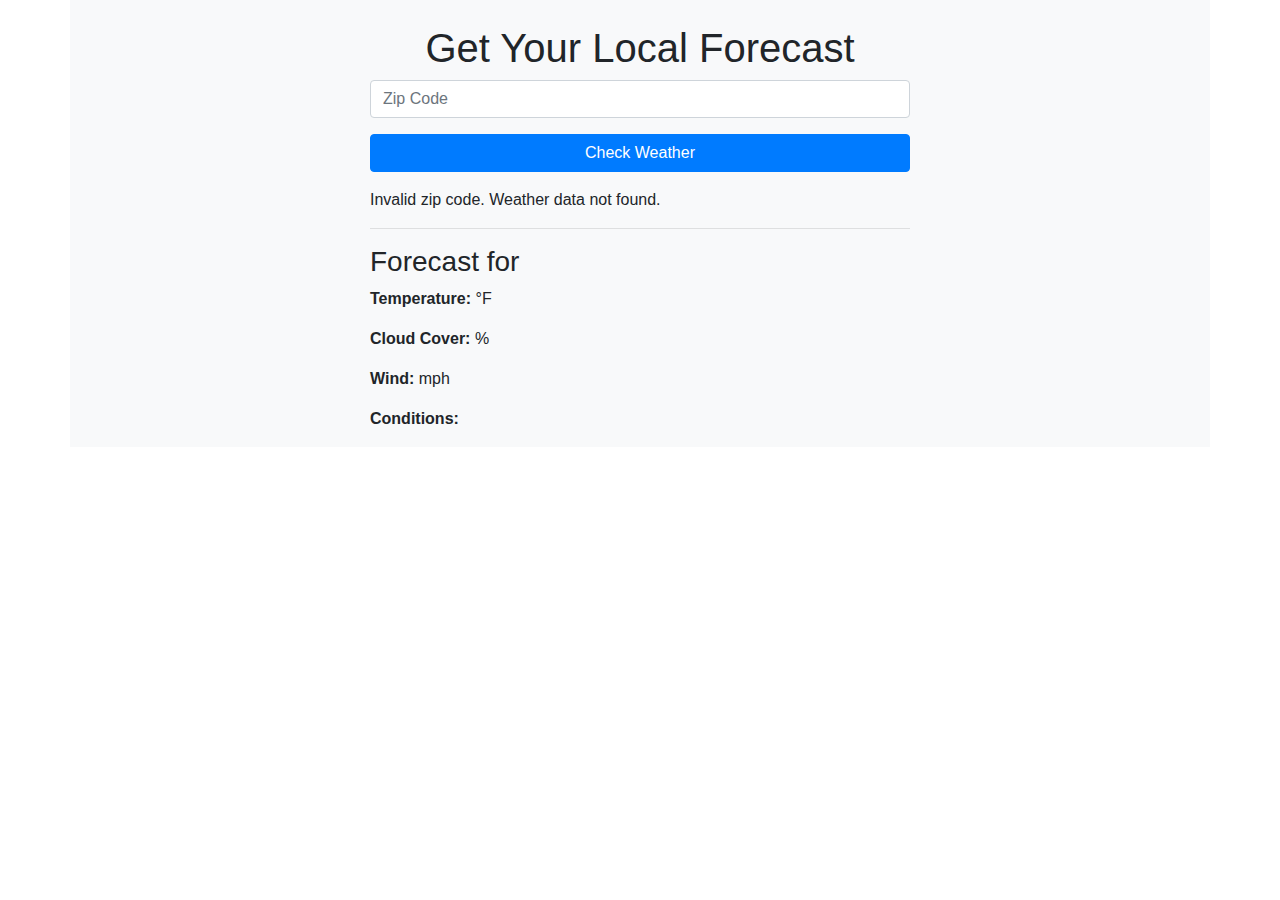
<file: weather-app/src/main/resources/templates/index.html>
<!DOCTYPE html>
<html xmlns:th="http://www.thymeleaf.org">
<head>
    <title>Weather App</title>
    <link href="https://stackpath.bootstrapcdn.com/bootstrap/4.3.1/css/bootstrap.min.css" rel="stylesheet">
    <script src="https://stackpath.bootstrapcdn.com/bootstrap/4.3.1/js/bootstrap.bundle.min.js"></script>
</head>
<body>
<div class="container bg-light justify-content-center">
    <div class="row">
        <div class="col-md-6 offset-md-3">
            <br/>
            <h1 class="text-center">Get Your Local Forecast</h1>
            <form th:action="@{/}" th:object="${request}" method="post" autocomplete="off" >
                <div class="form-group">
                    <input type="text" th:field="*{zipCode}" placeholder="Zip Code" class="form-control"/>
                </div>
                <div class="form-group">
                    <button class="btn btn-md btn-primary btn-block" name="Submit" value="Submit" type="Submit">Check Weather</button>
                </div>
            </form>
            <span th:if="${data != null && data.name == 'error'}">Invalid zip code. Weather data not found.</span>
            <div th:if="${data != null && data.name != 'error'}">
                <hr>
                <h3>Forecast for <span th:text="${data.name}"></span></h3>
                <p><b>Temperature:</b> <span th:text="${data.main.get('temp')}"></span> °F</p>
                <p><b>Cloud Cover:</b> <span th:text="${data.clouds.get('all')}"></span> %</p>
                <p><b>Wind:</b> <span th:text="${data.wind.get('speed')}"></span> mph</p>
                <p><b>Conditions:</b> <span th:text="${data.weather[0].get('description')}"></span>
                    <img th:src="@{${'http://openweathermap.org/img/w/' + data.weather[0].get('icon') + '.png'}}"></p>
            </div>
        </div>
    </div>
</div>
</body>

</html>
</file>
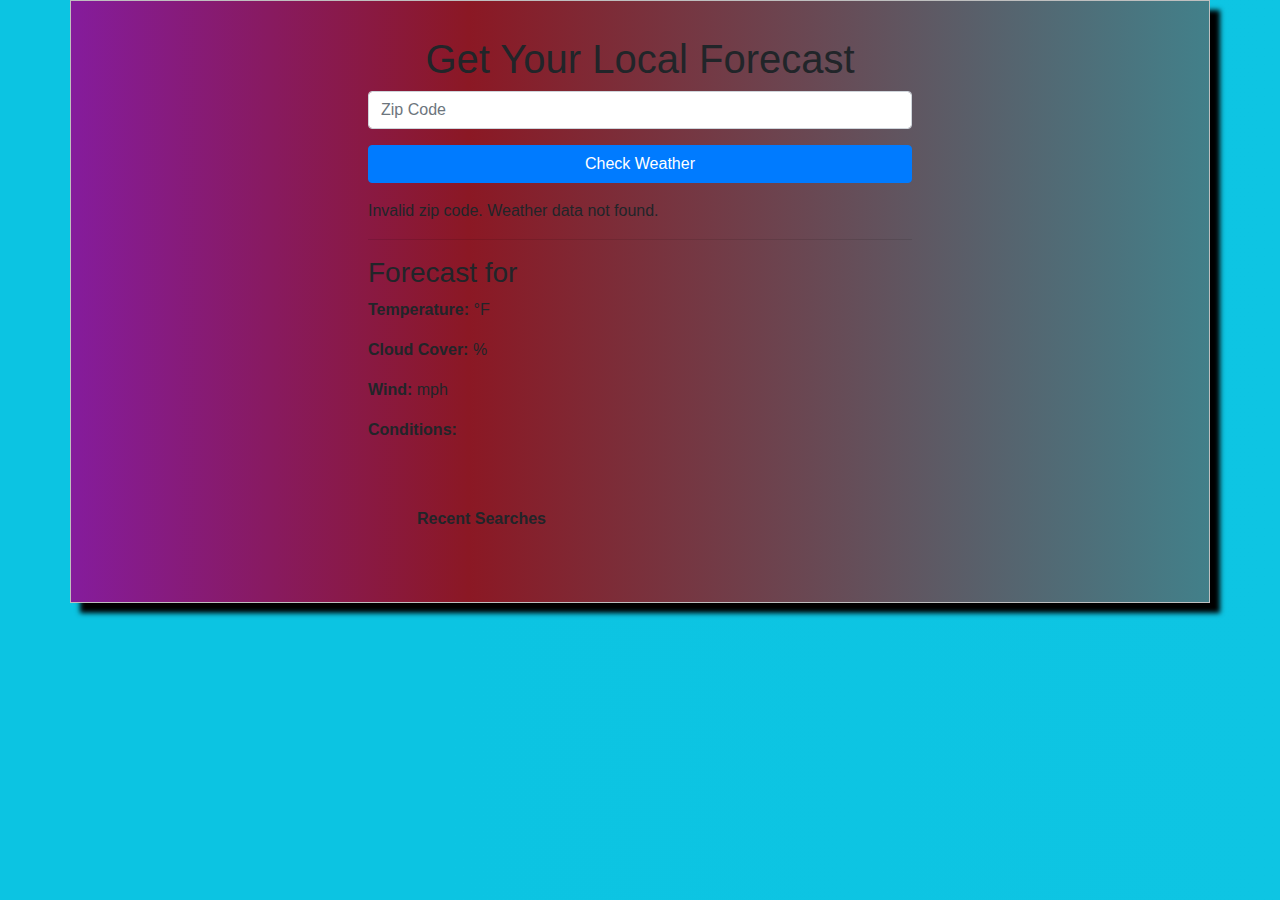
<file: FinalMonth/weather-app/src/main/resources/templates/index.html>
<!DOCTYPE html>
<html xmlns:th="http://www.thymeleaf.org">
<head>
    <title>Weather App</title>
    <link href="https://stackpath.bootstrapcdn.com/bootstrap/4.3.1/css/bootstrap.min.css" rel="stylesheet">
    <script src="https://stackpath.bootstrapcdn.com/bootstrap/4.3.1/js/bootstrap.bundle.min.js"></script>
    <link rel="stylesheet" href="../static/custom.css" th:href="@{/custom.css}">
</head>
<body>
<div class="container bg-light justify-content-center" >
    <div class="row">
        <div class="col-md-6 offset-md-3">
            <br/>
            <h1 class="text-center">Get Your Local Forecast</h1>
            <form th:action="@{/}" th:object="${request}" method="post" autocomplete="off" >
                <div class="form-group">
                    <input type="text" th:field="*{zipCode}" placeholder="Zip Code" class="form-control"/>
                </div>
                <div class="form-group">
                    <button class="btn btn-md btn-primary btn-block" name="Submit" value="Submit" type="Submit">Check Weather</button>
                </div>
            </form>
            <span th:if="${data != null && data.name == 'error'}">Invalid zip code. Weather data not found.</span>
            <div th:if="${data != null && data.name != 'error'}">
                <hr>
                <h3>Forecast for <span th:text="${data.name}"></span></h3>
                <p><b>Temperature:</b> <span th:text="${data.main.get('temp')}"></span> °F</p>
                <p><b>Cloud Cover:</b> <span th:text="${data.clouds.get('all')}"></span> %</p>
                <p><b>Wind:</b> <span th:text="${data.wind.get('speed')}"></span> mph</p>
                <p><b>Conditions:</b> <span th:text="${data.weather[0].get('description')}"></span>
                    <img th:src="@{${'http://openweathermap.org/img/w/' + data.weather[0].get('icon') + '.png'}}"></p>
            </div>
            <div class="col col-md-6 offset-md 3" style="padding:3rem">
                <table>
                    <thead>
                    <tr>
                        <th>Recent Searches</th>
                    </tr>
                    </thead>
                    <tbody>
                    <tr th:each="zipCode: ${zip_codes}" th:if="${zipCodeStat.index >= zipCodeStat.size - 10}">
                        <td th:text="${zipCode.zip}"></td>
                    </tr>
                    </tbody>
                </table>
            </div>
        </div>
    </div>
</div>
</body>

</html>
</file>
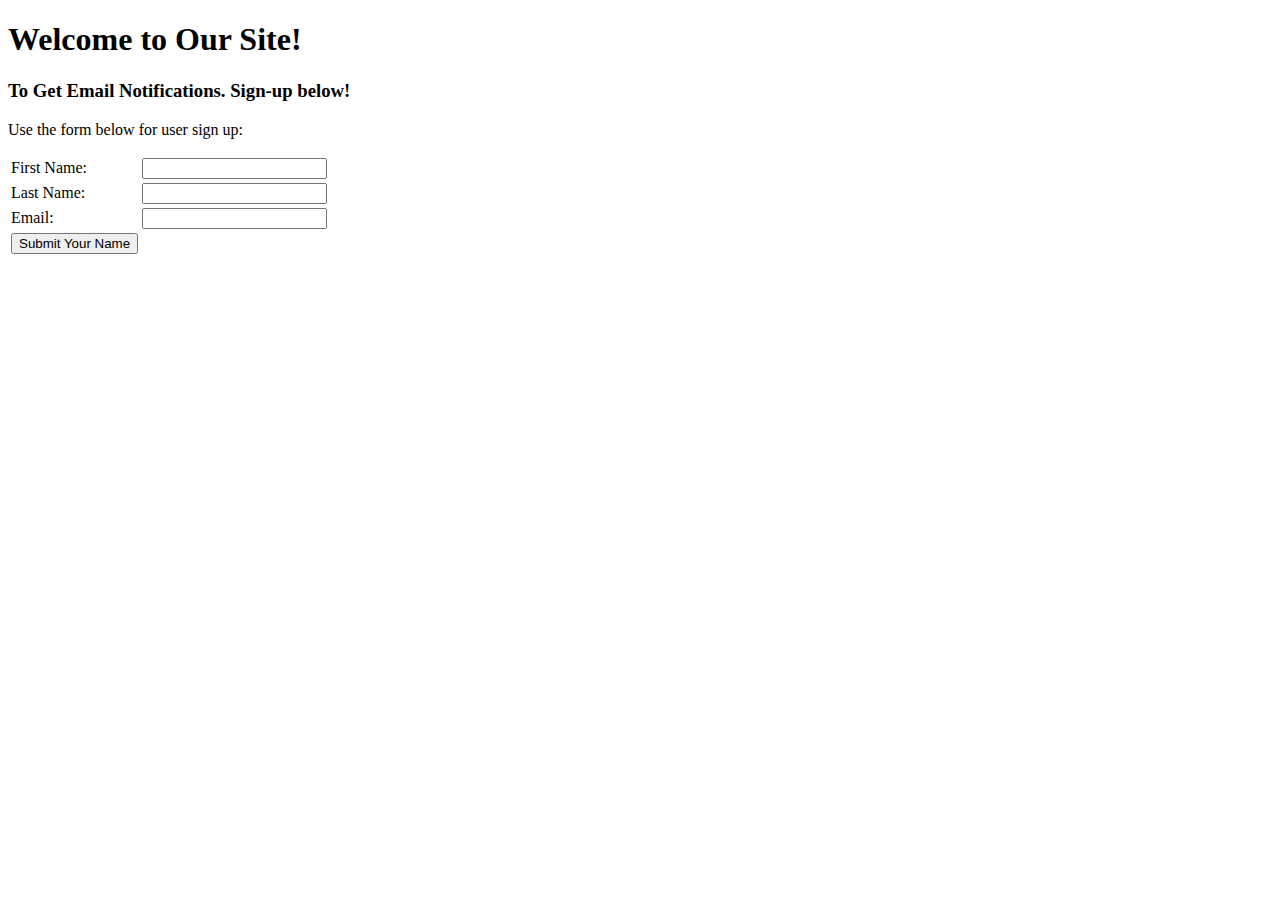
<file: week-15/SpringDataApp/src/main/resources/templates/user/index.html>
<!DOCTYPE html>
<html xmlns:th="http://www.thymeleaf.org">
  <head>
    <title>User Registration</title>
    <meta http-equiv="Content-Type" content="text/html; charset=UTF-8"/>
  </head>
  <body>
    <h1>Welcome to Our Site!</h1>
    <h3>To Get Email Notifications. Sign-up below!</h3>
    
    <!-- Add in the <body> of your template -->
<p>Use the form below for user sign up:</p>
 <form action="#" th:action="@{/}" th:object="${user}" method="post">
    <table>
	<tr>
            <td>First Name:</td>
	    <td><input type="text" th:field="*{firstName}" /></td>
	</tr>
	<tr>
	    <td>Last Name:</td>
	    <td><input type="text" th:field="*{lastName}" /></td>
	</tr>
	<tr>
    	    <td>Email:</td>
	    <td><input type="text" th:field="*{email}" /></td>
	</tr>
	<tr>
	    <td><button type="submit">Submit Your Name</button></td>
	</tr>
    </table>
</form>
    
  </body>
</html>
</file>
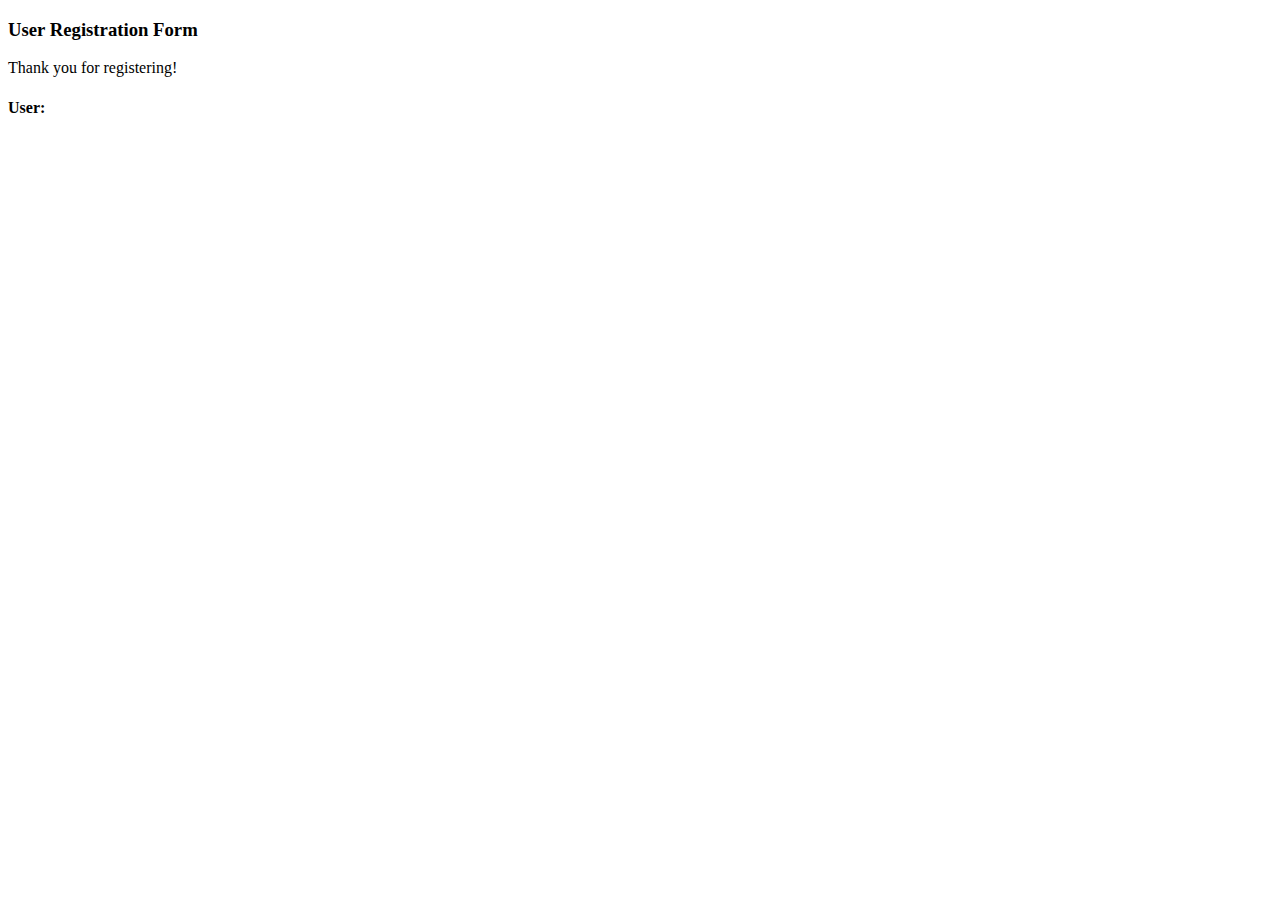
<file: week-15/SpringDataApp/src/main/resources/templates/user/result.html>
<!DOCTYPE html>
<html xmlns:th="http://www.thymeleaf.org">
<head>
<title>User Registration</title>
<meta http-equiv="Content-Type" content="text/html; charset=UTF-8" />
</head>
<body>
	<h3>User Registration Form</h3>
	<p>Thank you for registering!</p>
	<h4>User:</h4>
	<p th:text="${firstName}" />
	<p th:text="${lastName}" />
	<p th:text="${email}" />
</body>
</html>
</file>
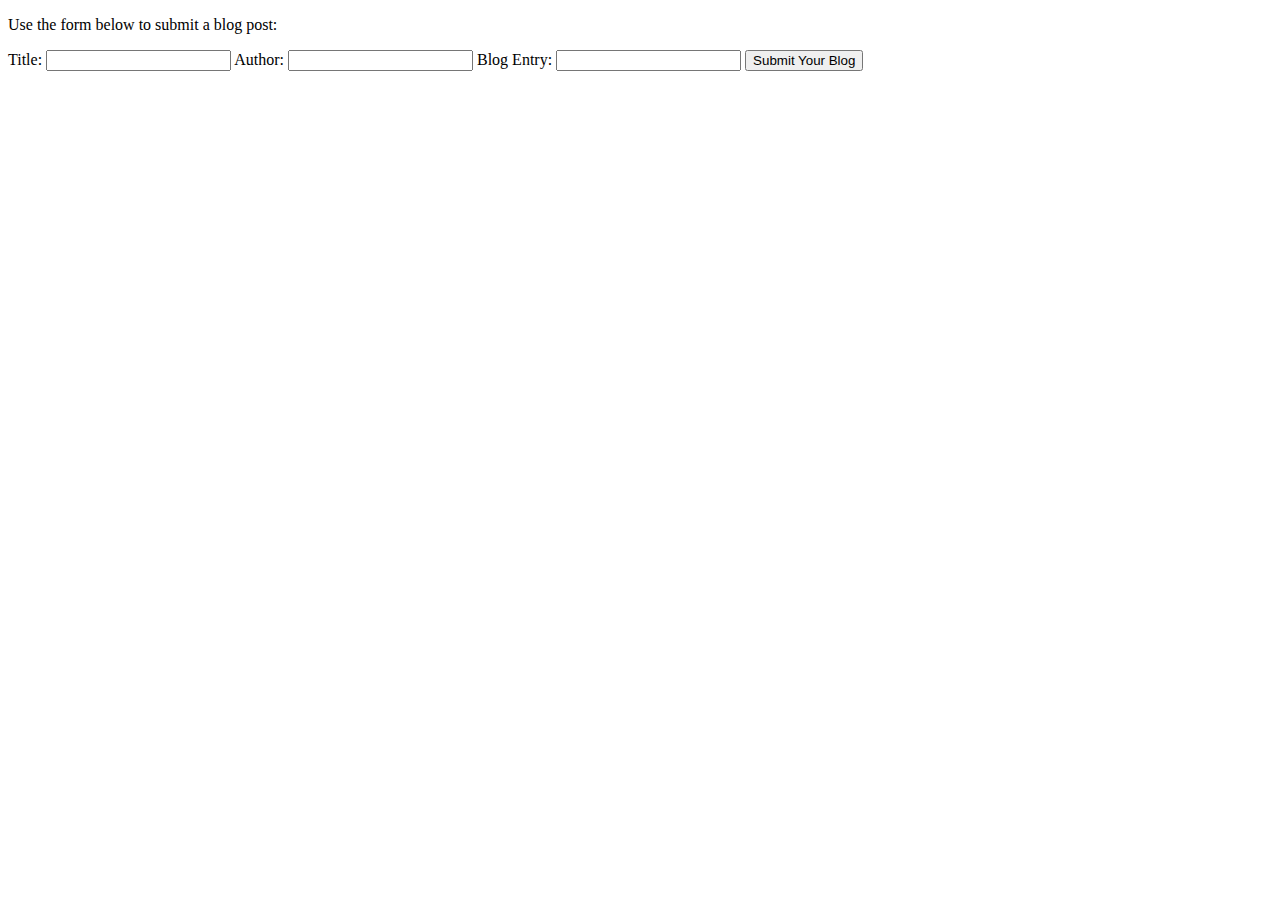
<file: week-15/WIN-TechTalentBlog/src/main/resources/templates/BlogPost/new.html>
<!DOCTYPE html>
<html lang="en" xmlns:th="http://thymeleaf.org">
  <head>
    <meta charset="UTF-8" />
    <meta name="viewport" content="width=device-width, initial-scale=1.0" />
    <title>Zach's Blog Site</title>

    <div th:replace="/fragments/styling :: head-style"></div>
  </head>
  <body>
    <div class="container">
        <div th:replace="/fragments/navbar :: navbar"></div>

        <div class="row">
            <p>Use the form below to submit a blog post:</p>
            <form action="#" th:action="@{/blogposts}" th:object="${blogPost}" method="POST">
              <label for="blogTitle">Title:</label>
              <input type="text" name="blogTitle" th:field="*{title}" />
    
              <label for="blogAuthor">Author:</label>
              <input type="text" name="blogAuthor" th:field="*{author}" />
    
              <label for="blogEntry">Blog Entry:</label>
              <input type="text" name="blogEntry" th:field="*{blogEntry}" />
    
              <button type="submit" class="btn btn-success">Submit Your Blog</button>
            </form>
        </div>
    </div>
    
    <div th:replace="/fragments/styling :: body-links"></div>
    </body>
</html>
</file>
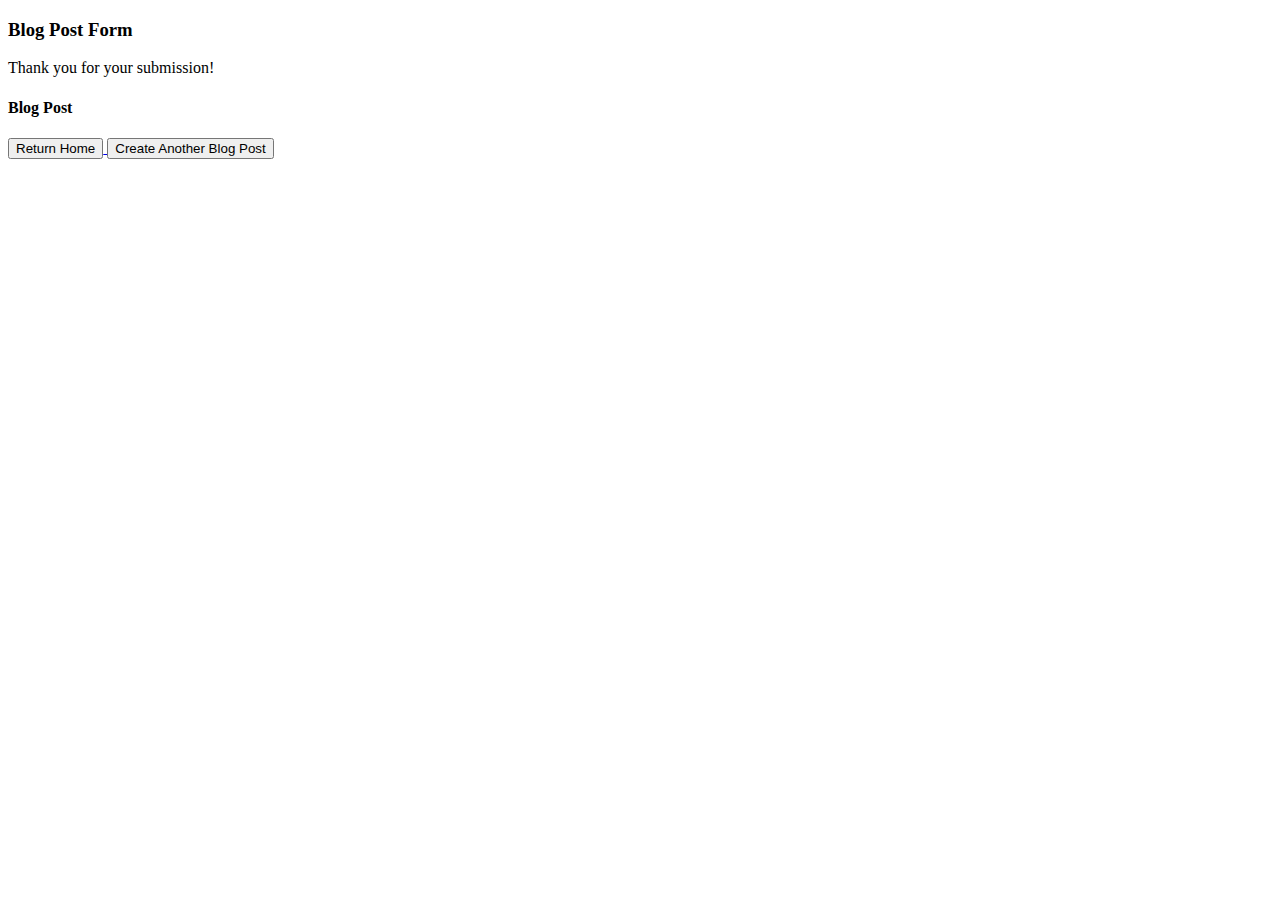
<file: week-15/WIN-TechTalentBlog/src/main/resources/templates/BlogPost/result.html>
<!DOCTYPE html>
<html lang="en" xmlns:th="http://thymeleaf.org">
  <head>
    <meta charset="UTF-8" />
    <meta name="viewport" content="width=device-width, initial-scale=1.0" />
    <title>Zach's Blog Site</title>

    <div th:replace="/fragments/styling :: head-style"></div>
  </head>
  <body>
    <div class="container">
		<div th:replace="/fragments/navbar :: navbar"></div>

		<div class="row">
			<div class="col-xl">
				<h3>Blog Post Form</h3>
				<p>Thank you for your submission!</p>

				<h4>Blog Post</h4>
				<p th:text="${title}" />
				<p th:text="${author}" />
				<p th:text="${blogEntry}" />
			</div>
		</div>

		<div class="row">
			<div class="col-md">
				<a href="/">
					<button class="btn btn-primary">Return Home</button>
				</a>
				<a href="/blogposts/new">
					<button class="btn btn-secondary">Create Another Blog Post</button>
				</a>
			</div>
		</div>
    </div>

    <div th:replace="/fragments/styling :: body-links"></div>
  </body>
</html>
</file>
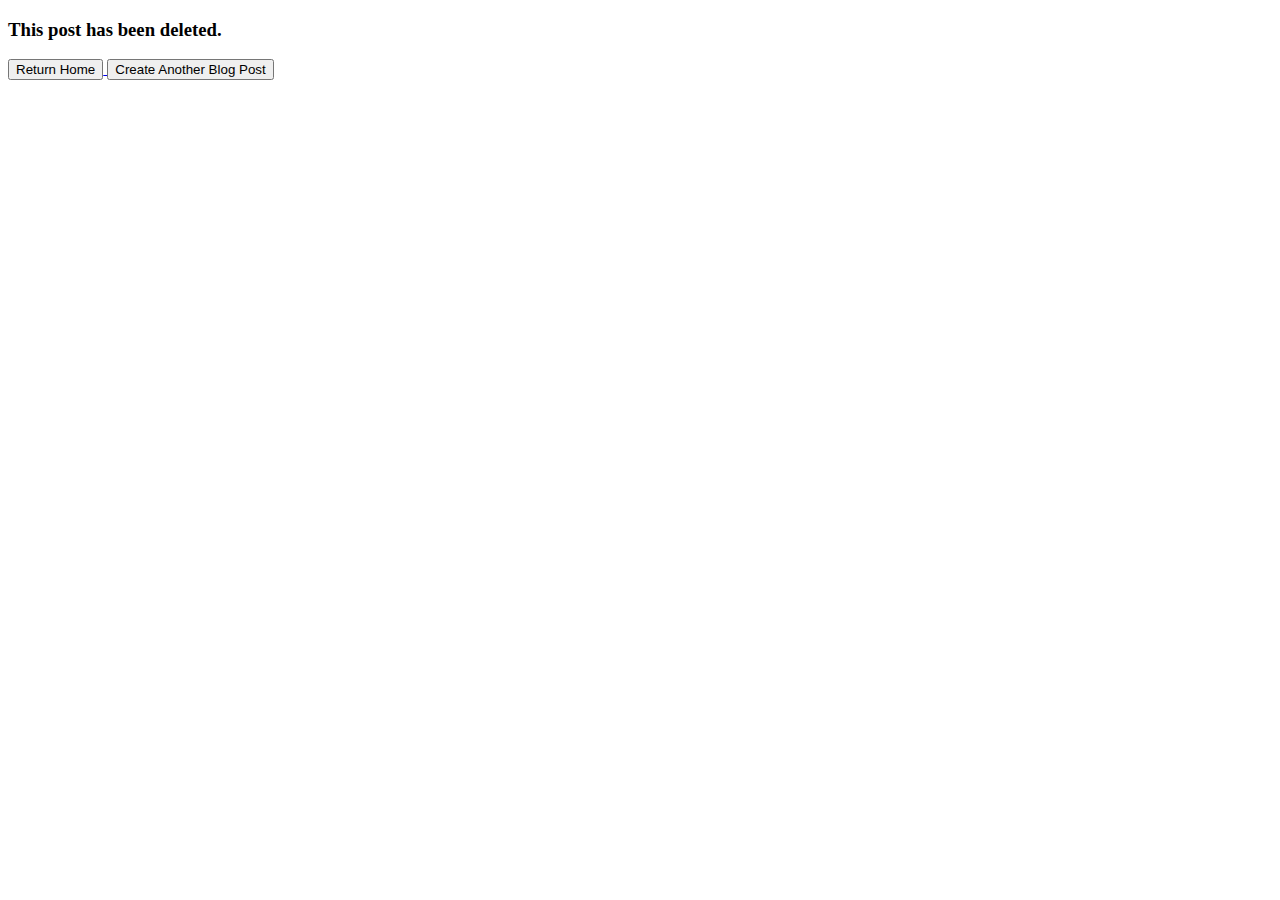
<file: week-16/WIN-TechTalentBlog-Day3/src/main/resources/templates/BlogPost/delete.html>
<!DOCTYPE html>
<html lang="en" xmlns:th="http://thymeleaf.org">
	<head>
		<meta charset="UTF-8" />
		<meta name="viewport" content="width=device-width, initial-scale=1.0" />
		<title>Zach's Blog Site</title>

		<div th:replace="/fragments/styling :: head-style"></div>
	</head>
	<body>
		<div class="container">
			<div th:replace="/fragments/navbar :: navbar"></div>

			<div class="row">
				<div class="col-xl">
					<h3>This post has been deleted.</h3>
				</div>
			</div>

			<div class="row">
				<div class="col-md">
					<a href="/">
						<button class="btn btn-primary">Return Home</button>
					</a>
					<a href="/blogposts/new">
						<button class="btn btn-secondary">Create Another Blog Post</button>
					</a>
				</div>
			</div>
		</div>

		<div th:replace="/fragments/styling :: body-links"></div>
	</body>
</html>
</file>
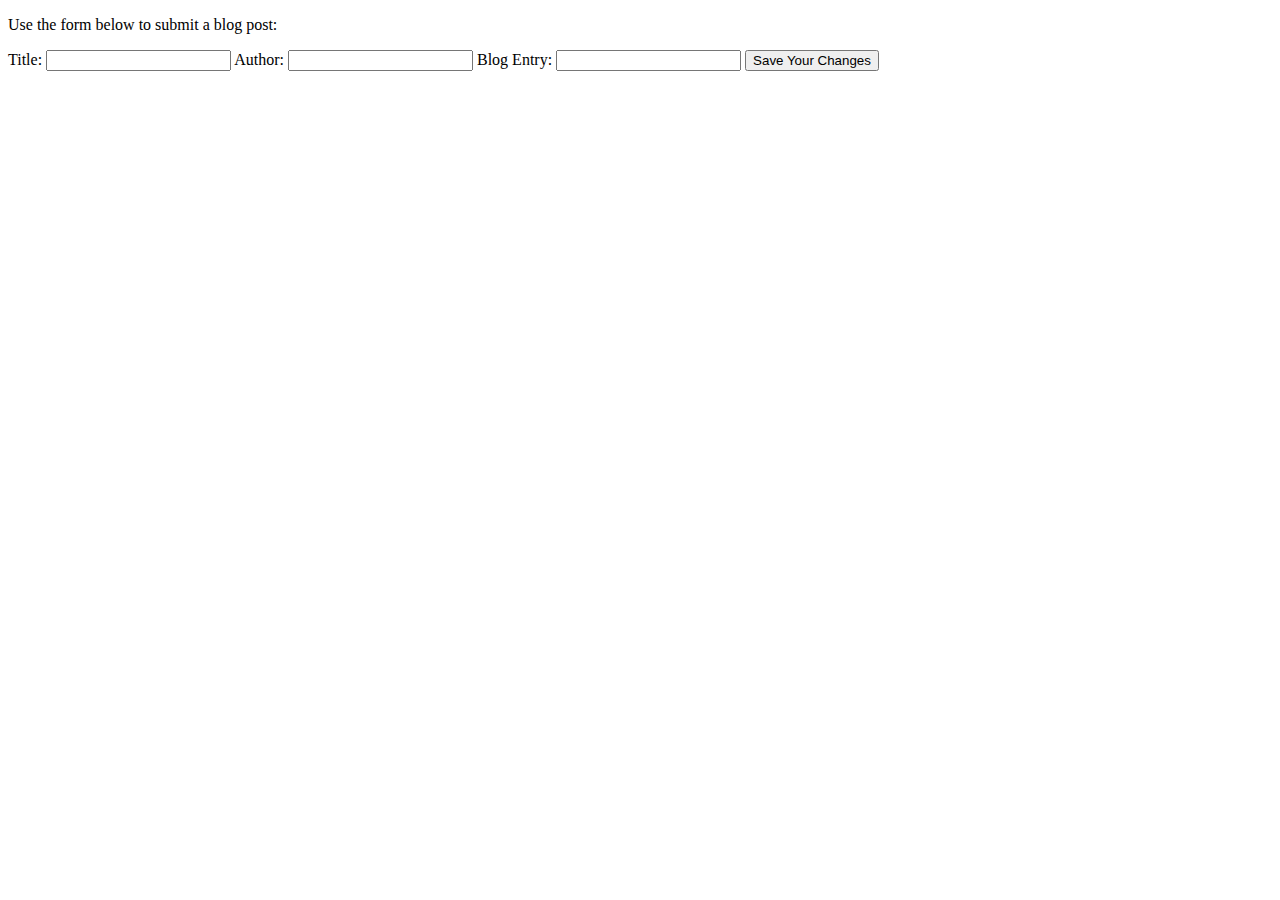
<file: week-16/WIN-TechTalentBlog-Day3/src/main/resources/templates/BlogPost/edit.html>
<!DOCTYPE html>
<html lang="en" xmlns:th="http://thymeleaf.org">
	<head>
		<meta charset="UTF-8" />
		<meta name="viewport" content="width=device-width, initial-scale=1.0" />
		<title>Zach's Blog Site</title>

		<div th:replace="/fragments/styling :: head-style"></div>
	</head>
	<body>
		<div class="container">
			<div th:replace="/fragments/navbar :: navbar"></div>

			<div class="row">
				<p>Use the form below to submit a blog post:</p>
				<form action="#" th:action="@{~/blogposts/update/{id}(id=${blogPost.id})}" th:object="${blogPost}" method="POST">
					<label for="blogTitle">Title:</label>
					<input type="text" name="blogTitle" th:field="*{title}" />

					<label for="blogAuthor">Author:</label>
					<input type="text" name="blogAuthor" th:field="*{author}" />

					<label for="blogEntry">Blog Entry:</label>
					<input type="text" name="blogEntry" th:field="*{blogEntry}" />

					<button type="submit" class="btn btn-success">Save Your Changes</button>
				</form>
			</div>
		</div>

		<div th:replace="/fragments/styling :: body-links"></div>
	</body>
</html>
</file>
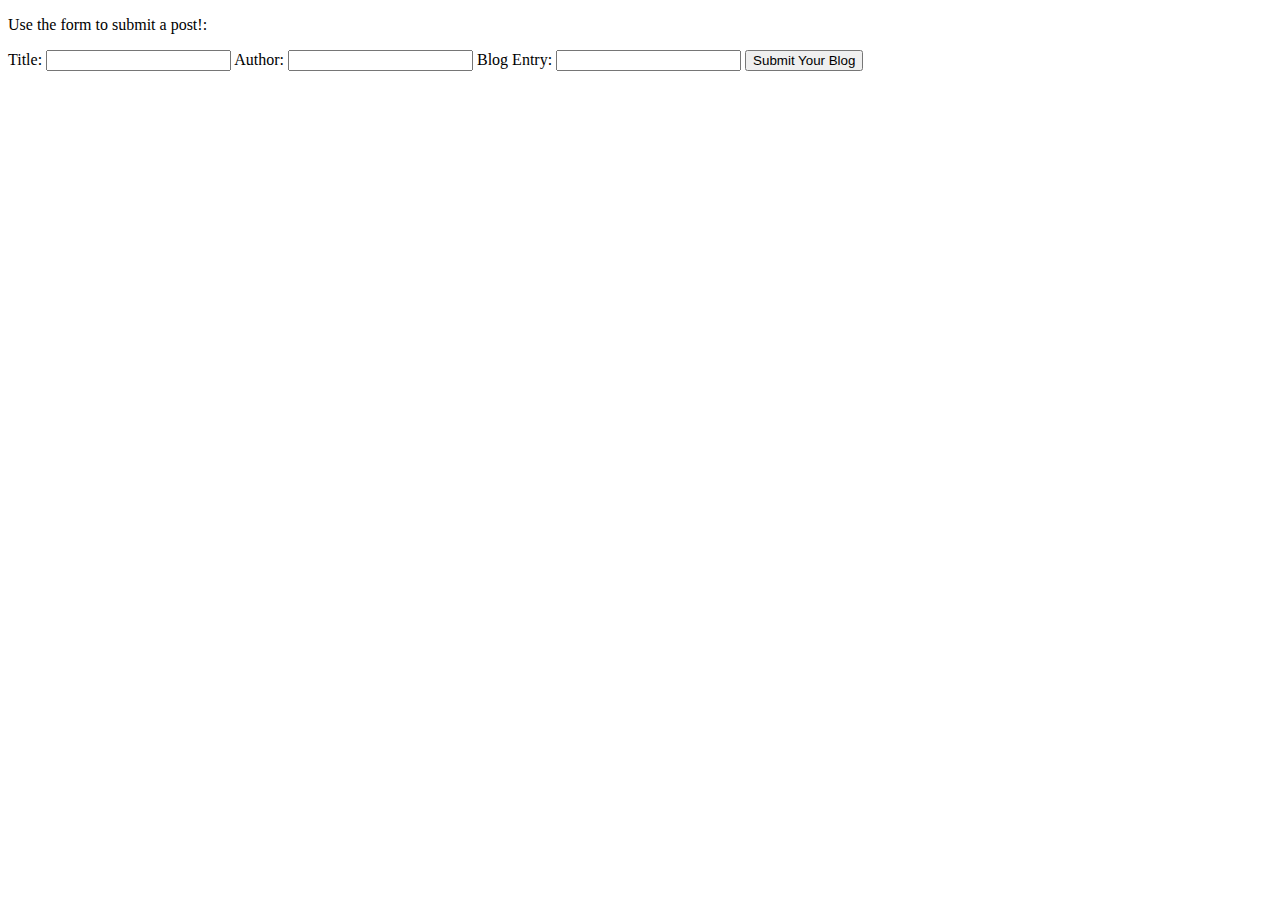
<file: week-16/WIN-TechTalentBlog-Day3/src/main/resources/templates/BlogPost/new.html>
<!DOCTYPE html>
<html lang="en" xmlns:th="http://thymeleaf.org">
  <head>
    <meta charset="UTF-8" />
    <meta name="viewport" content="width=device-width, initial-scale=1.0" />
    <title>Zach's Blog Site</title>

    <div th:replace="/fragments/styling :: head-style"></div>
  </head>
  <body>
    <div class="container">
        <div th:replace="/fragments/navbar :: navbar"></div>

        <div class="row">
            <p>Use the form to submit a post!:</p>
            <form action="#" th:action="@{/blogposts}" th:object="${blogPost}" method="POST">
              <label for="blogTitle">Title:</label>
              <input type="text" name="blogTitle" th:field="*{title}" />
    
              <label for="blogAuthor">Author:</label>
              <input type="text" name="blogAuthor" th:field="*{author}" />
    
              <label for="blogEntry">Blog Entry:</label>
              <input type="text" name="blogEntry" th:field="*{blogEntry}" />
    
              <button type="submit" class="btn btn-success">Submit Your Blog</button>
            </form>
        </div>
    </div>
    
    <div th:replace="/fragments/styling :: body-links"></div>
    </body>
</html>
</file>
